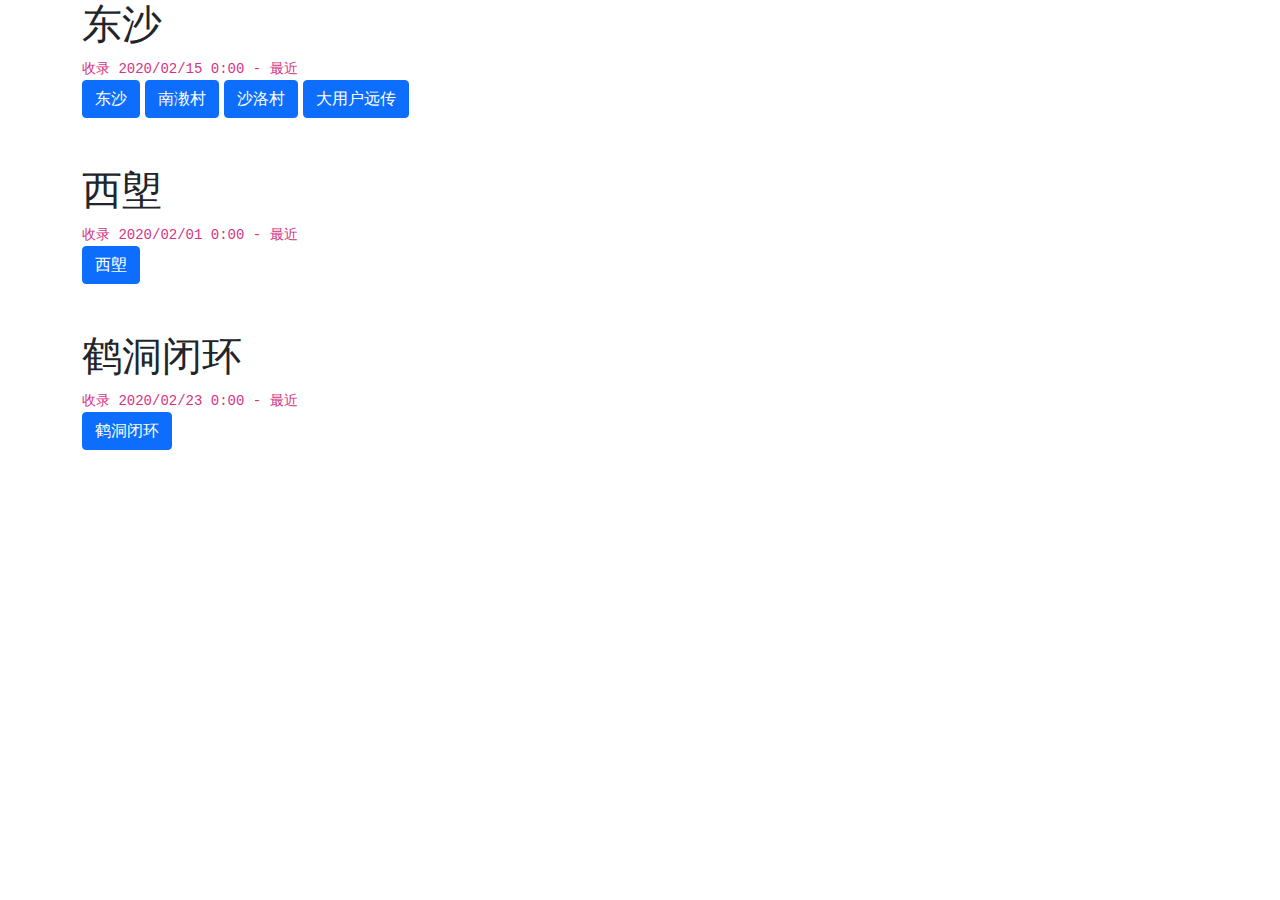
<file: templates/index.html>
<!DOCTYPE html>
<html lang="en">
<head>
    <meta charset="UTF-8">
    <title>主页</title>
    <link href="../static/css/bootstrap.min.css" type="text/css" rel="stylesheet">
</head>
<body>
    <div class="container" style="left: 20%;">
        <h1>东沙</h1> <code class="codespan">收录 2020/02/15 0:00  - 最近</code>
        <br>
        <a href="/dongsha?time=2021/02/15 3:00" style="text-decoration:none">
            <span class="btn btn-primary">东沙</span>
        </a>
        <a href="/nanjiaocun?time=2021/02/15 3:00" style="text-decoration:none">
            <span class="btn btn-primary">南漖村</span>
        </a>
        <a href="/shaluocun?time=2021/02/15 3:00" style="text-decoration:none">
            <span class="btn btn-primary">沙洛村</span>
        </a>
        <a href="/yibanyuanchuanbiao?time=2021/02/15 3:00" style="text-decoration:none">
            <span class="btn btn-primary">大用户远传</span>
        </a>
    </div>
    <br/>
    <br/>
    <div class="container" style="left: 20%;">
        <h1>西塱</h1> <code class="codespan">收录 2020/02/01 0:00 - 最近</code>
        <br>
        <a href="/xilang?time=2021/02/15 3:00" style="text-decoration:none">
            <span class="btn btn-primary">西塱</span>
        </a>
    </div>
    <br/>
    <br/>
    <div class="container" style="left: 20%;">
        <h1>鹤洞闭环</h1> <code class="codespan">收录 2020/02/23 0:00 - 最近</code>
        <br>
        <a href="/hedong?time=2021/03/1 3:00" style="text-decoration:none">
            <span class="btn btn-primary">鹤洞闭环</span>
        </a>
    </div>
<!--   <a href="/dongsha?time=2020/12/24 6:00">东沙</a>-->
</body>
</html>
</file>
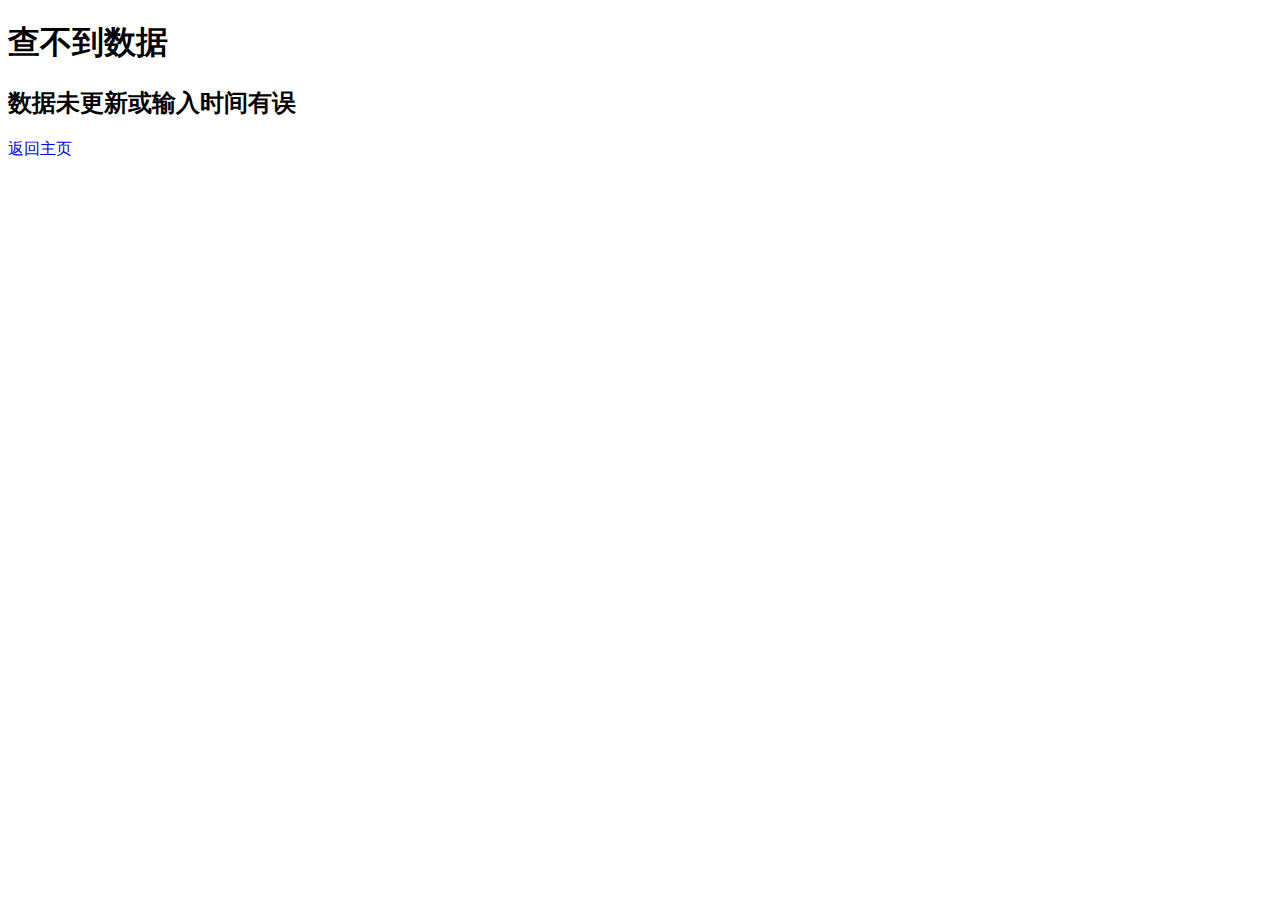
<file: templates/errorpage.html>
<!DOCTYPE html>
<html lang="en">
<head>
    <meta charset="UTF-8">
    <title>Title</title>
</head>
<body>
    <h1>查不到数据</h1>
        <h2>数据未更新或输入时间有误</h2>
        <a href="/" style="text-decoration:none">
                <span class="btn btn-primary">返回主页</span>
            </a>

</body>
</html>
</file>
